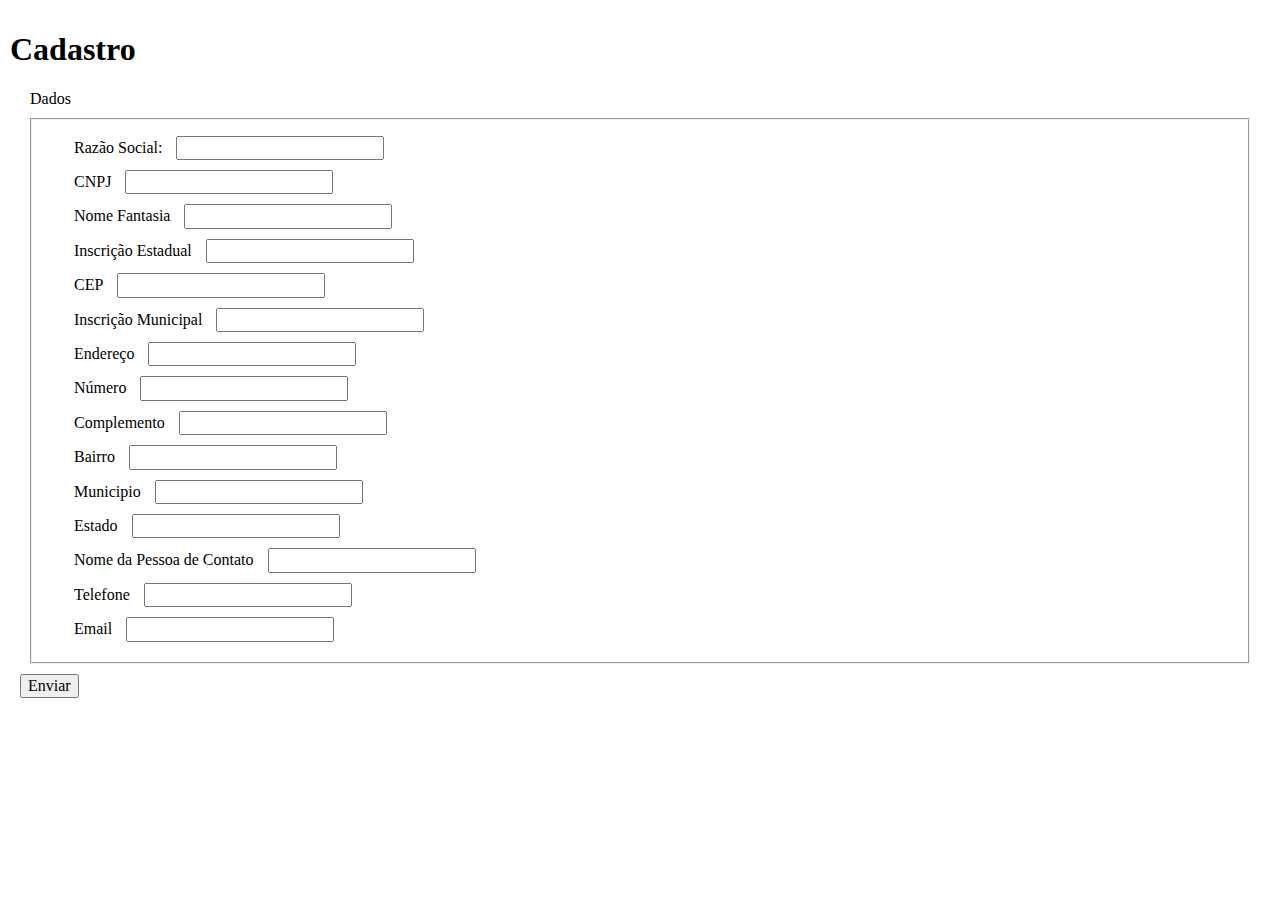
<file: links/auto-cep/index.html>
<!doctype html>
<html lang="pt-br">
    <head>
        <meta charset="utf-8">
        <meta name="viewport" content="width=device-width, initial-scale=1">
        <title>Cadastro Fornecedor/produto</title>
        <link rel="stylesheet" href="css/normalize.css">
        <link href="https://cdn.jsdelivr.net/npm/bootstrap@5.3.2/dist/css/bootstrap.min.css" rel="stylesheet" integrity="sha384-T3c6CoIi6uLrA9TneNEoa7RxnatzjcDSCmG1MXxSR1GAsXEV/Dwwykc2MPK8M2HN" crossorigin="anonymous">
        <script src="https://cdn.jsdelivr.net/npm/bootstrap@5.3.2/dist/js/bootstrap.min.js" integrity="sha384-BBtl+eGJRgqQAUMxJ7pMwbEyER4l1g+O15P+16Ep7Q9Q+zqX6gSbd85u4mG4QzX+" crossorigin="anonymous"></script>
        <script src="https://code.jquery.com/jquery-3.0.0.min.js"></script>
        <script src="js/script.js"></script>
        <link rel="stylesheet" href="css/style.css">
    </head>
    <body>
        <h1 class="text-uppercase text-center">Cadastro</h1>
        <div class="position-relative w-75 m-auto" > <!--legend dados do fornecedor-->
            <legend class="position-absolute top-100 rounded m-0 px-2 bg-primary text-white">Dados</legend>
        </div>
        <form class="w-75 m-auto">  
            <fieldset class="fw-bold pt-5 rounded border border-black" id="um"> <!--Fieldset dados fornecedor-->
                <div class="row">
                    <div class="col">
                        <label  for="razao-social">Razão Social:</label>
                        <input  class="form-control border-black" type="text" name="razao-social" id="razao-social" required>
                    </div>
                    <div class="col">
                        <label for="cnpj">CNPJ</label>
                        <input class="form-control border-black" type="text" name="cnpj" id="cnpj" required>
                    </div>
                </div>
                <div class="row">
                    <div class="col">
                        <label for="nome-fantasia">Nome Fantasia</label>
                        <input class="form-control border-black" type="text" name="nome-fantasia" id="nome-fantasia" required>
                    </div>
                    <div class="col">
                        <label for="inscricao-estadual">Inscrição Estadual</label>
                        <input class="form-control border-black" type="text" id="inscricao-estadual">
                    </div>
                </div>
                <div class="row">
                    <div class="col">
                        <label for="cep">CEP</label>
                        <input class="w-75 form-control border-black" type="text" name="cep" id="cep" maxlength="9" required>
                    </div>
                    <div class="col">
                        <label for="inscricao-municipal">Inscrição Municipal</label>
                        <input class="form-control border-black" type="text" id="inscricao-municipal">
                    </div>
                </div>
                <div class="row">
                    <div class="col">
                        <label for="endereco">Endereço</label>
                        <input class="form-control border-black" type="text" id="endereco" required>
                    </div>
                    <div class="col">
                        <label for="numero">Número</label>
                        <input class="form-control border-black" maxlength="5" type="text" name="numero" id="numero" required>
                    </div>
                </div>
                <div class="row">
                    <div class="col">
                        <label for="complemento">Complemento</label>
                        <input class="form-control border-black" type="text" id="complemento">
                    </div>
                </div>
                <div class="row">
                    <div class="col">
                        <label for="bairro">Bairro</label>
                        <input class="form-control border-black" type="text" id="bairro" required>
                    </div>
                    <div class="col">
                        <label for="municipio">Municipio</label>
                        <input class="form-control border-black" type="text" id="municipio" required>
                    </div>
                    <div class="col">
                        <label for="estado">Estado</label>
                        <input class="form-control border-black" type="text" id="estado" required>
                    </div>
                </div>
                <div class="row">
                    <div class="col">
                    <label for="nome-pessoa-contato">Nome da Pessoa de Contato</label>
                    <input class="form-control border-black" type="text" id="nome-pessoa-contato" required>
                    </div>
                    <div class="col">
                    <label for="contato">Telefone</label>
                    <input class="form-control border-black" type="text" name="contato"  maxlength="11" id="contato" required>
                    </div>
                    <div class="col">
                    <label for="email">Email</label>
                    <input class="form-control border-black" type="email" id="email" name="email" required>
                    </div>
                </div>
            </fieldset>
            <input class="btn btn-primary mt-2 float-end" type="submit" name="enviar" id="" value="Enviar"><!--Fim Dados Fornecedor--> 
        </form>
    </body>
</html>
</file>
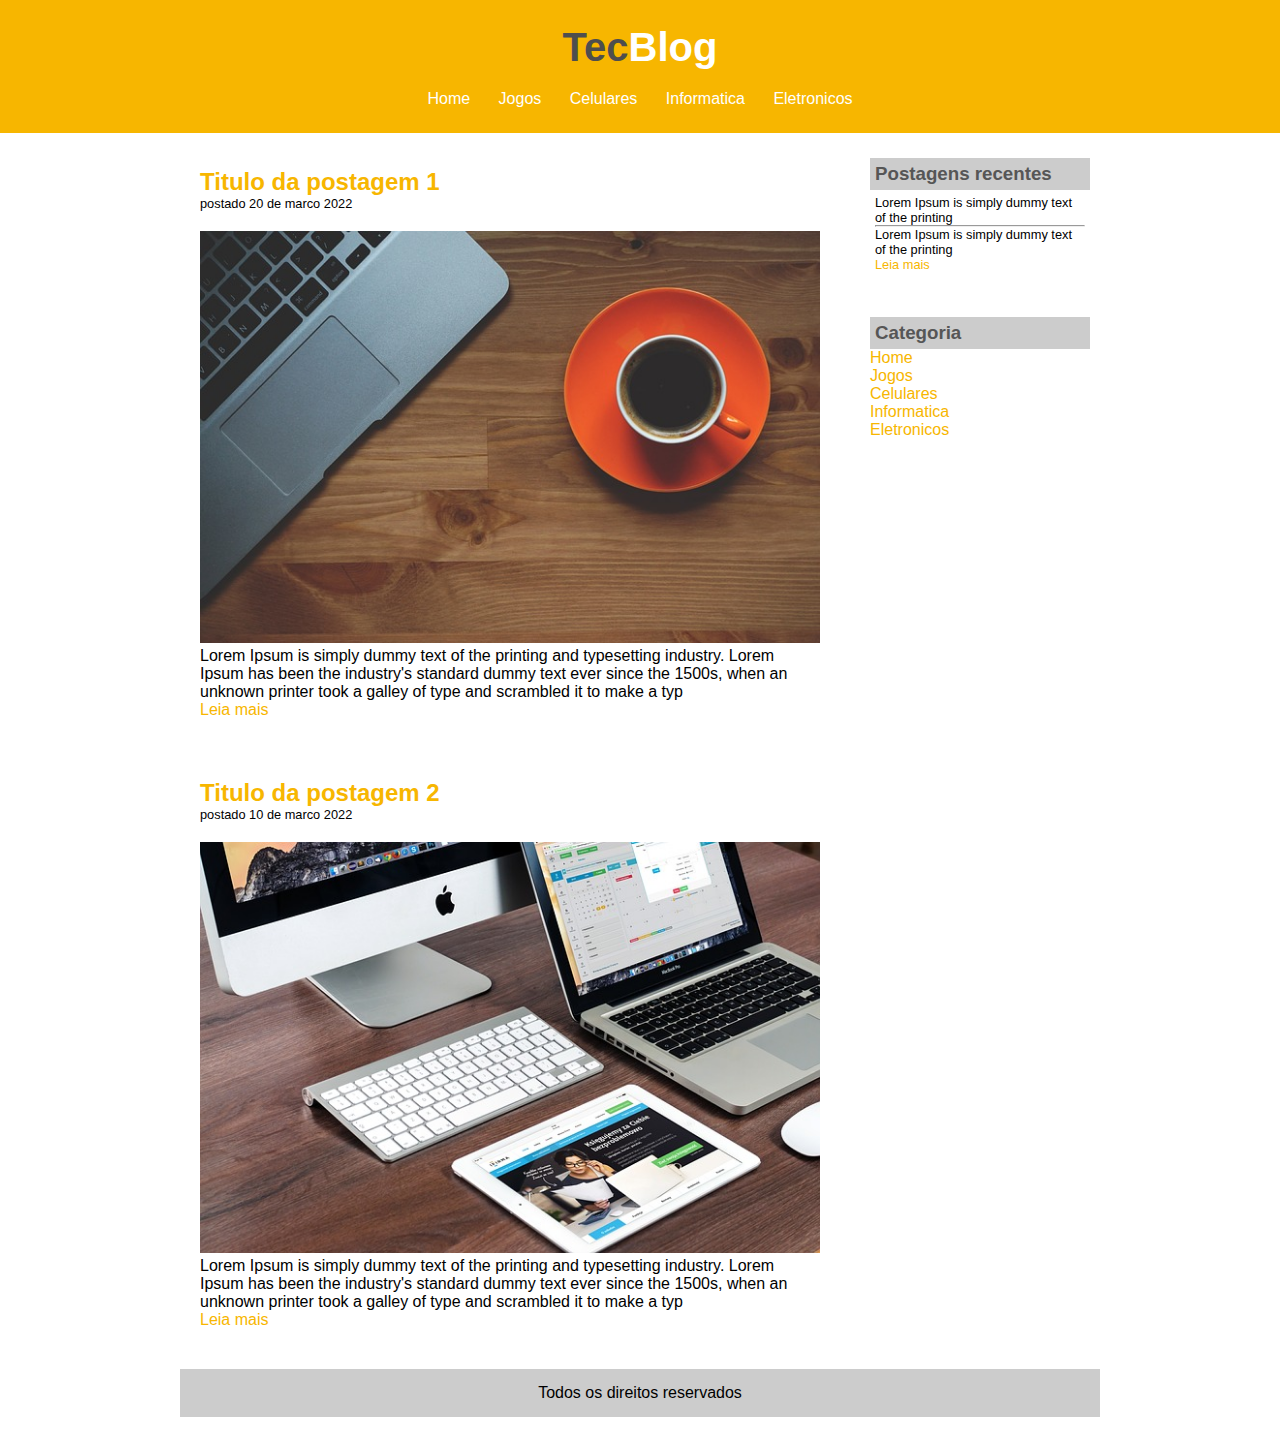
<file: links/Desafio 4 - Tecblog/index.html>
<!DOCTYPE html>
<html lang="en">
    <head>
        <meta charset="UTF-8">
        <meta name="viewport" content="width=device-width, initial-scale=1.0">
        <title>TecBlog</title>
        <link rel="stylesheet" href="css/estilo.css" type="text/css">
    </head>
    <body>
        <div id="area-cabecalho">
            <div class="area-logo">
                <h1>Tec<span class="branco">Blog</span></h1>
            </div>
            <div class="area-menu">
                <a href="index.html">Home</a>
                <a href="jogos.html">Jogos</a>
                <a href="celulares.html">Celulares</a>
                <a href="informatica.html">Informatica</a>
                <a href="eletronicos.html">Eletronicos</a>
            </div>
        </div>
        <div id="area-principal">
            <div class="area-postagens">
                <div class="postagem">
                    <h2>Titulo da postagem 1</h2>
                    <span class="data-postagem">postado 20 de marco 2022</span>
                    <img  src="img/imagem1.jpg" alt="" width="620">
                    <p>
                        Lorem Ipsum is simply dummy text of 
                        the printing and typesetting industry. 
                        Lorem Ipsum has been the industry's 
                        standard dummy text ever since the 1500s, 
                        when an unknown printer took a galley of 
                        type and scrambled it to make a typ
                    </p>
                    <a href="">Leia mais</a>
                </div>
                <div class="postagem">
                    <h2>Titulo da postagem 2</h2>
                    <span class="data-postagem">postado 10 de marco 2022</span>
                    <img  src="img/imagem2.jpg" alt="" width="620">
                    <p>
                        Lorem Ipsum is simply dummy text of 
                        the printing and typesetting industry. 
                        Lorem Ipsum has been the industry's 
                        standard dummy text ever since the 1500s, 
                        when an unknown printer took a galley of 
                        type and scrambled it to make a typ
                    </p>
                    <a href="">Leia mais</a>
                </div>
            </div>
            <div class="area-lateral">
                <div class="conteudo-lateral">
                    <h3>Postagens recentes</h3>
                    <div class="texto-lateral">
                        <p>
                            Lorem Ipsum is simply dummy text of the printing
                        </p>
                    <hr>
                    <p>
                        Lorem Ipsum is simply dummy text of the printing
                    </p>
                    <a href="">Leia mais</a>  
                    </div>   
                </div>
                <div class="conteudo-lateral">
                    <h3>Categoria</h3>
                    <div class="postagem-lateral">
                        <a href="index.html">Home</a><br>
                        <a href="jogos.html">Jogos</a><br>
                        <a href="celulares.html">Celulares</a><br>
                        <a href="informatica.html">Informatica</a><br>
                        <a href="eletronicos.html">Eletronicos</a><br>
                    </div>
                </div>
            </div>
            <div class="rodape">
                Todos os direitos reservados
            </div>
        </div>
    </body>
</html>
</file>
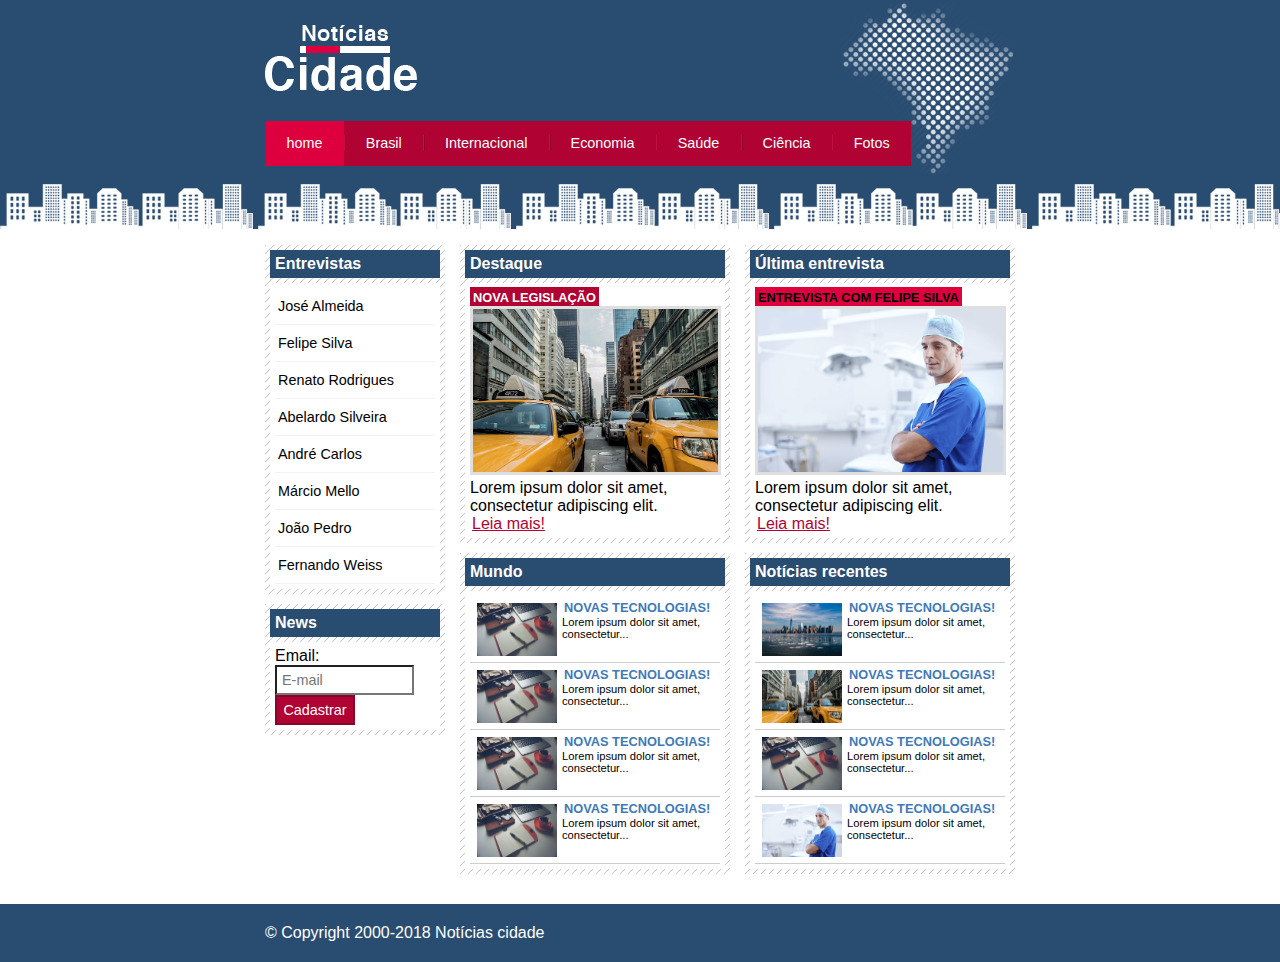
<file: links/Desafio 5 - Noticias cidade/index.html>
<!DOCTYPE html>
<html>
	<head>
		<title>Notícias cidade - Seu site de notícias</title>
		<meta charset="utf-8">

		<!-- Estilo customizado -->
		<link rel="stylesheet" type="text/css" href="css/estilo.css">

	</head>

	<body class="home">

		<!-- Início container -->
		<div id="container">

			<!-- Início topo -->
			<div id="topo">
				<h1 class="logo">Notícias cidade</h1>
				<ul id="navegacao">
					<li class="primeiro">
						<a id="home" href="index.html">home</a>
					</li>
					<li>
						<a id="brasil" href="brasil.html">Brasil</a>
					</li>
					<li>
						<a id="internacional" href="internacional.html">Internacional</a>
					</li>
					<li>
						<a id="economia" href="economia.html">Economia</a>
					</li>
					<li>
						<a id="saude" href="saude.html">Saúde</a>
					</li>
					<li>
						<a id="ciencia" href="ciencia.html">Ciência</a>
					</li>
					<li>
						<a id="fotos" href="fotos.html">Fotos</a>
					</li>
				</ul>
			</div><!-- fim /topo -->

			<!-- Início conteudo -->
			<div id="conteudo">

				<div id="primario">
					
					<div class="caixa destaque">
						<h2>Destaque</h2>
						<div class="caixa-conteudo">

							<h3>Nova legislação</h3>
							<img class="imagem-principal" src="imagens/taxi.jpg" width="100%">
							<p>
								Lorem ipsum dolor sit amet, consectetur adipiscing elit.
							</p>
							<a href="nova-legislacao.html">Leia mais!</a>

						</div>
					</div>

					<div class="caixa">
						<h2>Mundo</h2>
						<div class="caixa-conteudo">

							<ul id="lista-noticias">
								<li>
									<a href="">
										<img src="imagens/tecnologia.jpg" width="80">
										<h3>Novas tecnologias!</h3>
										<p>Lorem ipsum dolor sit amet, consectetur...</p>
									</a>
								</li>
								<li>
									<a href="">
										<img src="imagens/tecnologia.jpg" width="80">
										<h3>Novas tecnologias!</h3>
										<p>Lorem ipsum dolor sit amet, consectetur...</p>
									</a>
								</li>
								<li>
									<a href="">
										<img src="imagens/tecnologia.jpg" width="80">
										<h3>Novas tecnologias!</h3>
										<p>Lorem ipsum dolor sit amet, consectetur...</p>
									</a>
								</li>
								<li>
									<a href="">
										<img src="imagens/tecnologia.jpg" width="80">
										<h3>Novas tecnologias!</h3>
										<p>Lorem ipsum dolor sit amet, consectetur...</p>
									</a>
								</li>
							</ul>

						</div>
					</div>

				</div>

				<div id="secundario">
					
					<div class="caixa entrevista">
						<h2>Última entrevista</h2>
						<div class="caixa-conteudo">
							
							<h3>Entrevista com felipe silva</h3>
							<img class="imagem-principal" src="imagens/doutor.jpg" width="100%">
							<p>
								Lorem ipsum dolor sit amet, consectetur adipiscing elit.
							</p>
							<a href="">Leia mais!</a>

						</div>
					</div>

					<div class="caixa">
						<h2>Notícias recentes</h2>
						<div class="caixa-conteudo">

							<ul id="lista-noticias">
								<li>
									<a href="">
										<img src="imagens/cidade.jpg" width="80">
										<h3>Novas tecnologias!</h3>
										<p>Lorem ipsum dolor sit amet, consectetur...</p>
									</a>
								</li>
								<li>
									<a href="">
										<img src="imagens/taxi.jpg" width="80">
										<h3>Novas tecnologias!</h3>
										<p>Lorem ipsum dolor sit amet, consectetur...</p>
									</a>
								</li>
								<li>
									<a href="">
										<img src="imagens/tecnologia.jpg" width="80">
										<h3>Novas tecnologias!</h3>
										<p>Lorem ipsum dolor sit amet, consectetur...</p>
									</a>
								</li>
								<li>
									<a href="">
										<img src="imagens/doutor.jpg" width="80">
										<h3>Novas tecnologias!</h3>
										<p>Lorem ipsum dolor sit amet, consectetur...</p>
									</a>
								</li>
							</ul>

						</div>
					</div>

				</div>
				
				<!-- Início lateral -->
				<div id="lateral">
					
					<div class="caixa">
						<h2>Entrevistas</h2>
						<div class="caixa-conteudo">
							<ul>
								<li><a href="">José Almeida</a></li>
								<li><a href="">Felipe Silva</a></li>
								<li><a href="">Renato Rodrigues</a></li>
								<li><a href="">Abelardo Silveira</a></li>
								<li><a href="">André Carlos</a></li>
								<li><a href="">Márcio Mello</a></li>
								<li><a href="">João Pedro</a></li>
								<li><a href="">Fernando Weiss</a></li>
							</ul>
						</div>
					</div>

					<div class="caixa">
						<h2>News</h2>
						<div class="caixa-conteudo">
							
							<form>
								<div>
									<label for="email">Email:</label>
									<input type="text" name="email" id="email" placeholder="E-mail">
								</div>
								<div>
									<input class="submit" type="submit" value="Cadastrar" >
								</div>
							</form>

						</div>
					</div>

				</div><!-- fim /lateral -->
				
			</div><!-- fim /conteudo -->

		</div><!-- fim /container -->

		<div id="container-rodape" style="clear: both;">
			<div id="rodape">
				&copy; Copyright 2000-2018 Notícias cidade
			</div>
		</div>

	</body>

</html>
</file>
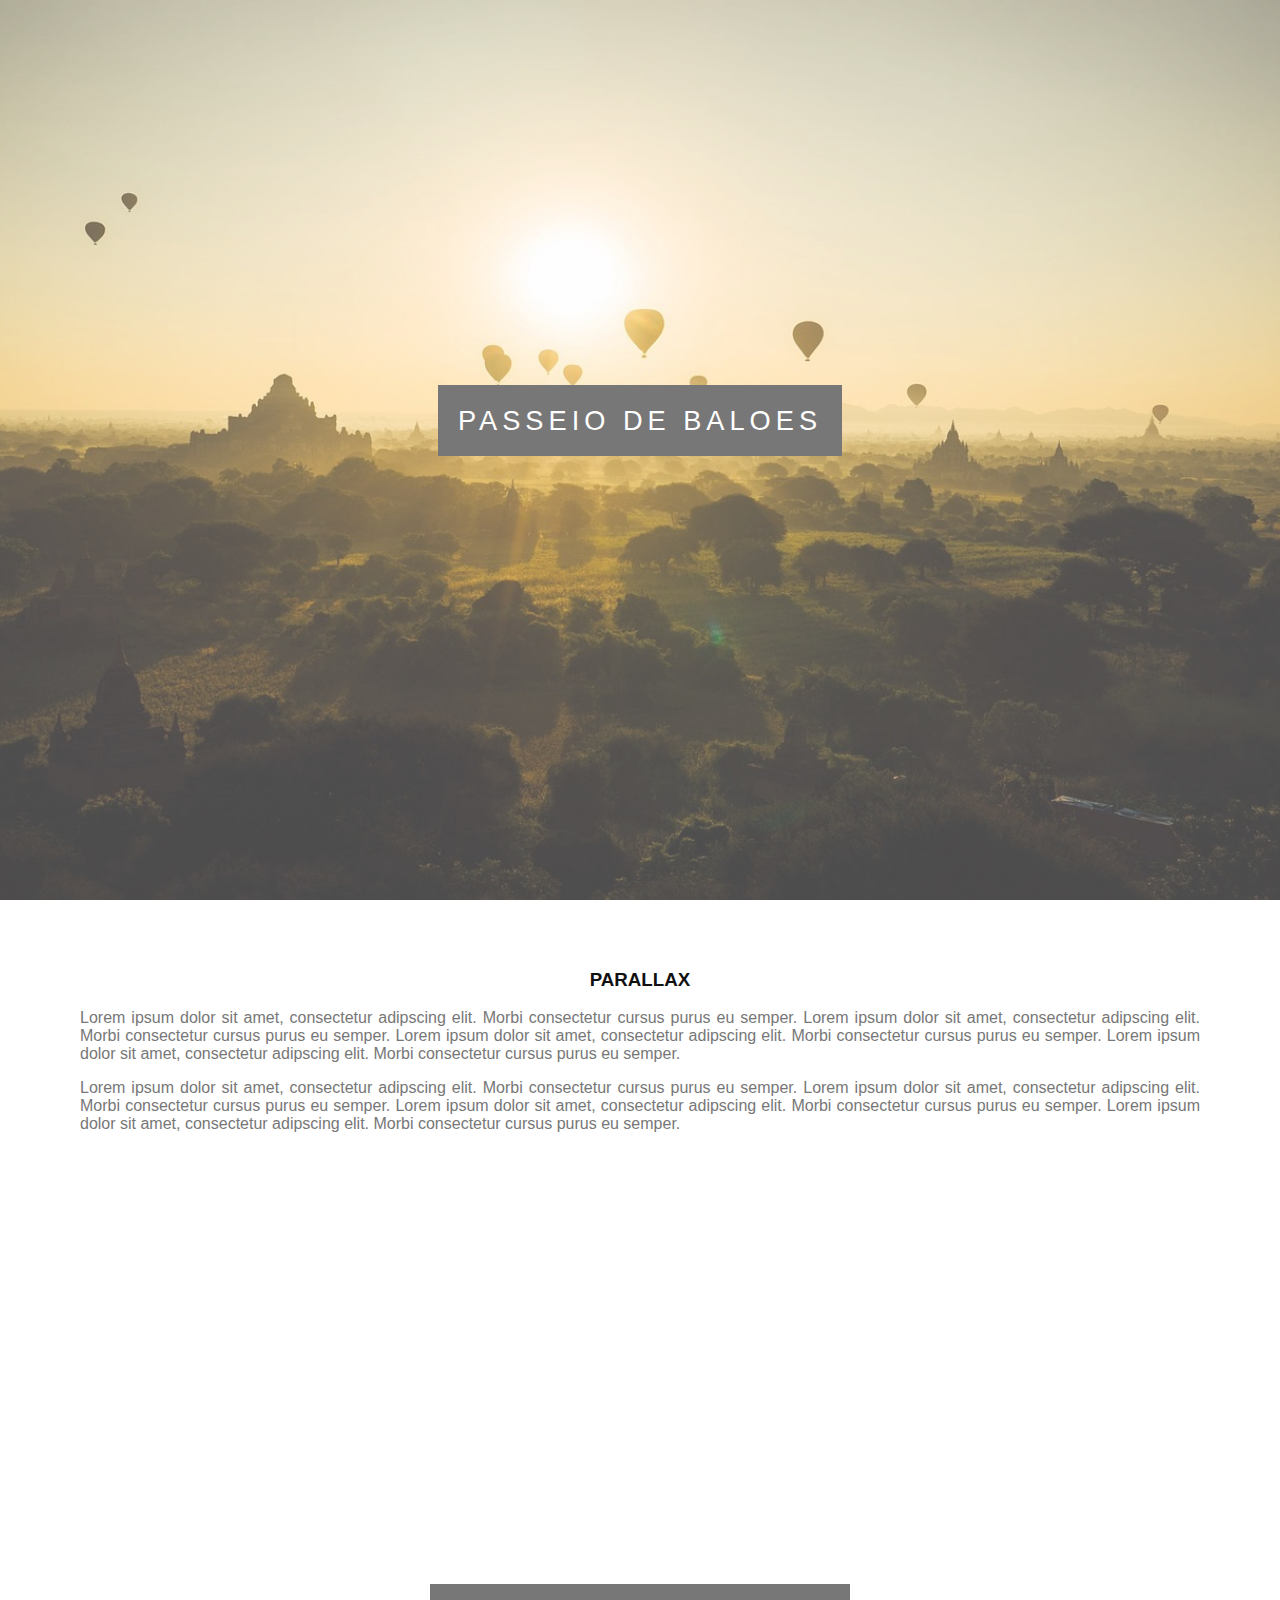
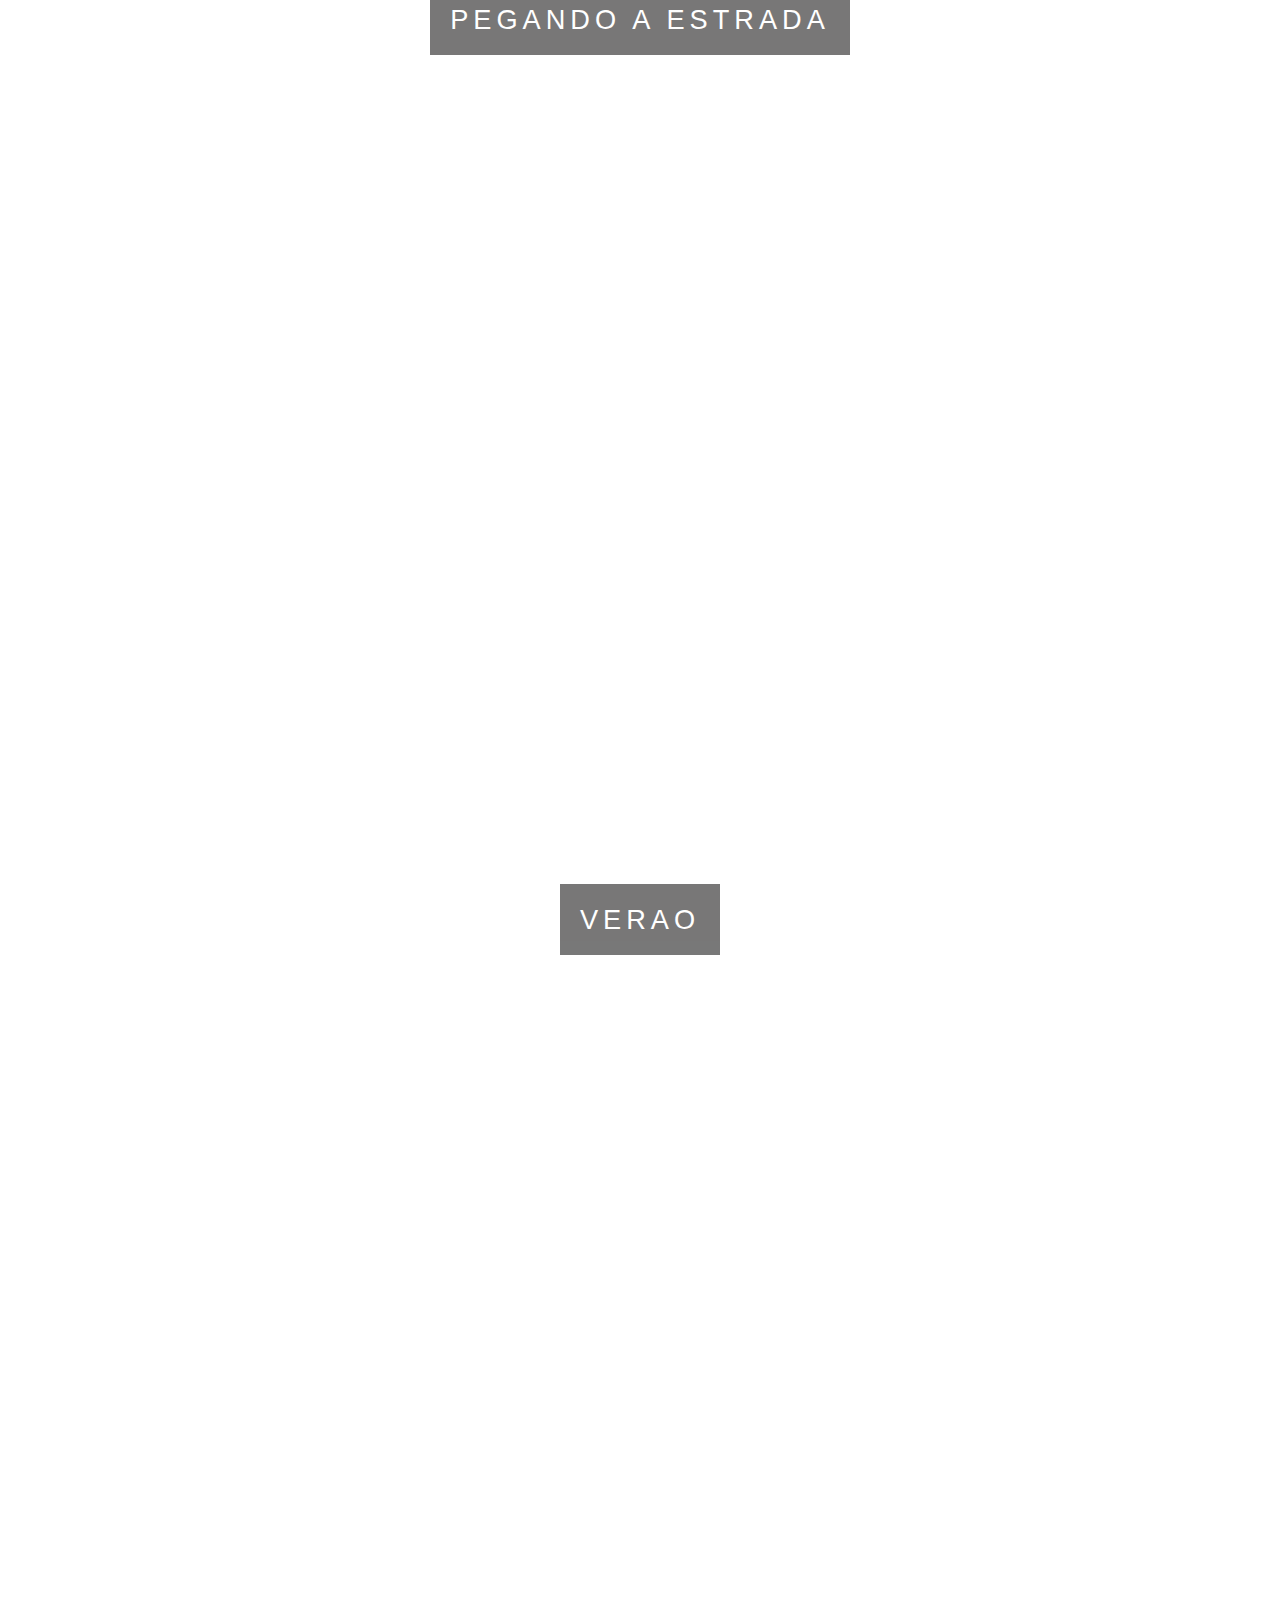
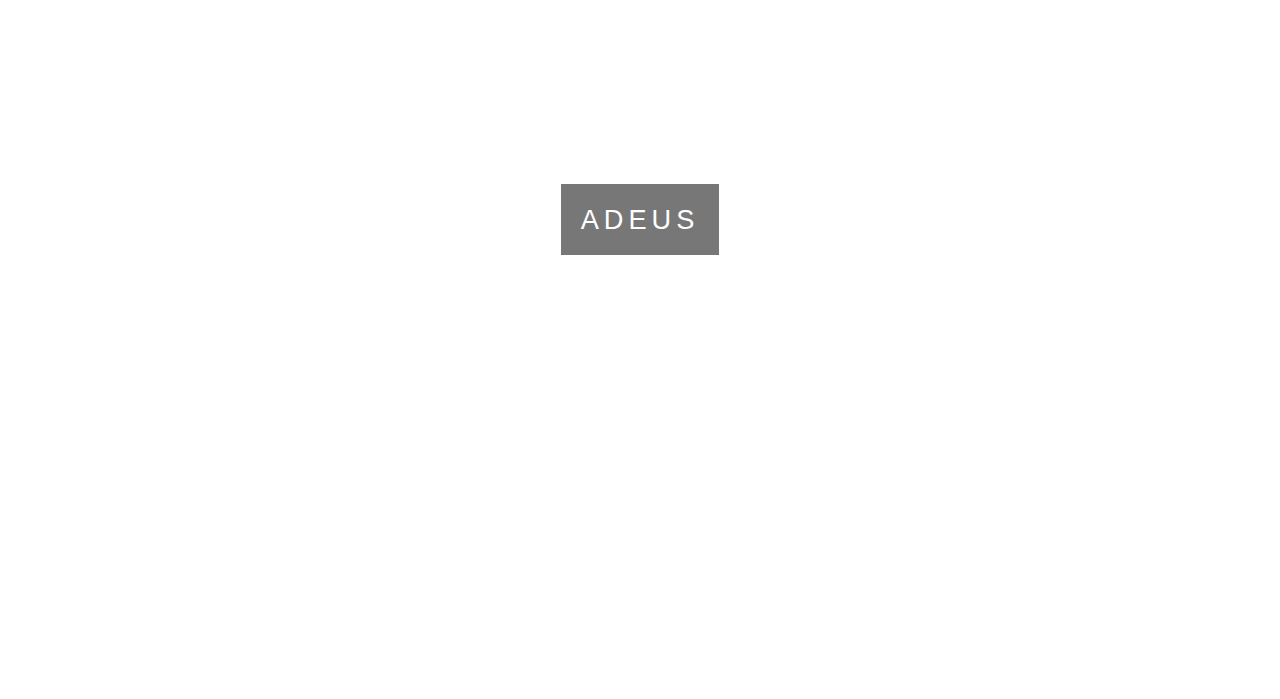
<file: links/Desafio 7 - Parallax/index.html>
<!DOCTYPE html>
<html lang="en">
    <head>
        <meta charset="UTF-8">
        <meta name="viewport" content="width=device-width, initial-scale=1.0">
        <title>Parallax</title>
        <link rel="stylesheet" href="css/style.css" type="text/css">
    </head>
    <body>
        <div class="caixa1">
            <div class="caixa-baloes">
                <span class="titulo"> Passeio de baloes</span>
            </div>
        </div>
        <div class="conteudo">
            <h3>Parallax</h3>
            <p>
                Lorem ipsum dolor sit amet, consectetur adipscing
                elit. Morbi consectetur cursus purus eu semper.
                Lorem ipsum dolor sit amet, consectetur adipscing
                elit. Morbi consectetur cursus purus eu semper.
                Lorem ipsum dolor sit amet, consectetur adipscing
                elit. Morbi consectetur cursus purus eu semper.
                Lorem ipsum dolor sit amet, consectetur adipscing
                elit. Morbi consectetur cursus purus eu semper.
            </p>
            <p>
                Lorem ipsum dolor sit amet, consectetur adipscing
                elit. Morbi consectetur cursus purus eu semper.
                Lorem ipsum dolor sit amet, consectetur adipscing
                elit. Morbi consectetur cursus purus eu semper.
                Lorem ipsum dolor sit amet, consectetur adipscing
                elit. Morbi consectetur cursus purus eu semper.
                Lorem ipsum dolor sit amet, consectetur adipscing
                elit. Morbi consectetur cursus purus eu semper.
            </p>
            
        </div>
        <div class="caixa3">
            <div class="caixa-baloes">
                <span class="titulo"> pegando a estrada</span>
            </div>
        </div>
        <div class="caixa4">
            <div class="caixa-baloes">
                <span class="titulo"> Verao</span>
            </div>
        </div>
        <div class="caixa5">
            <div class="caixa-baloes">
                <span class="titulo"> Adeus</span>
            </div>
        </div>
    </body>
</html>
</file>
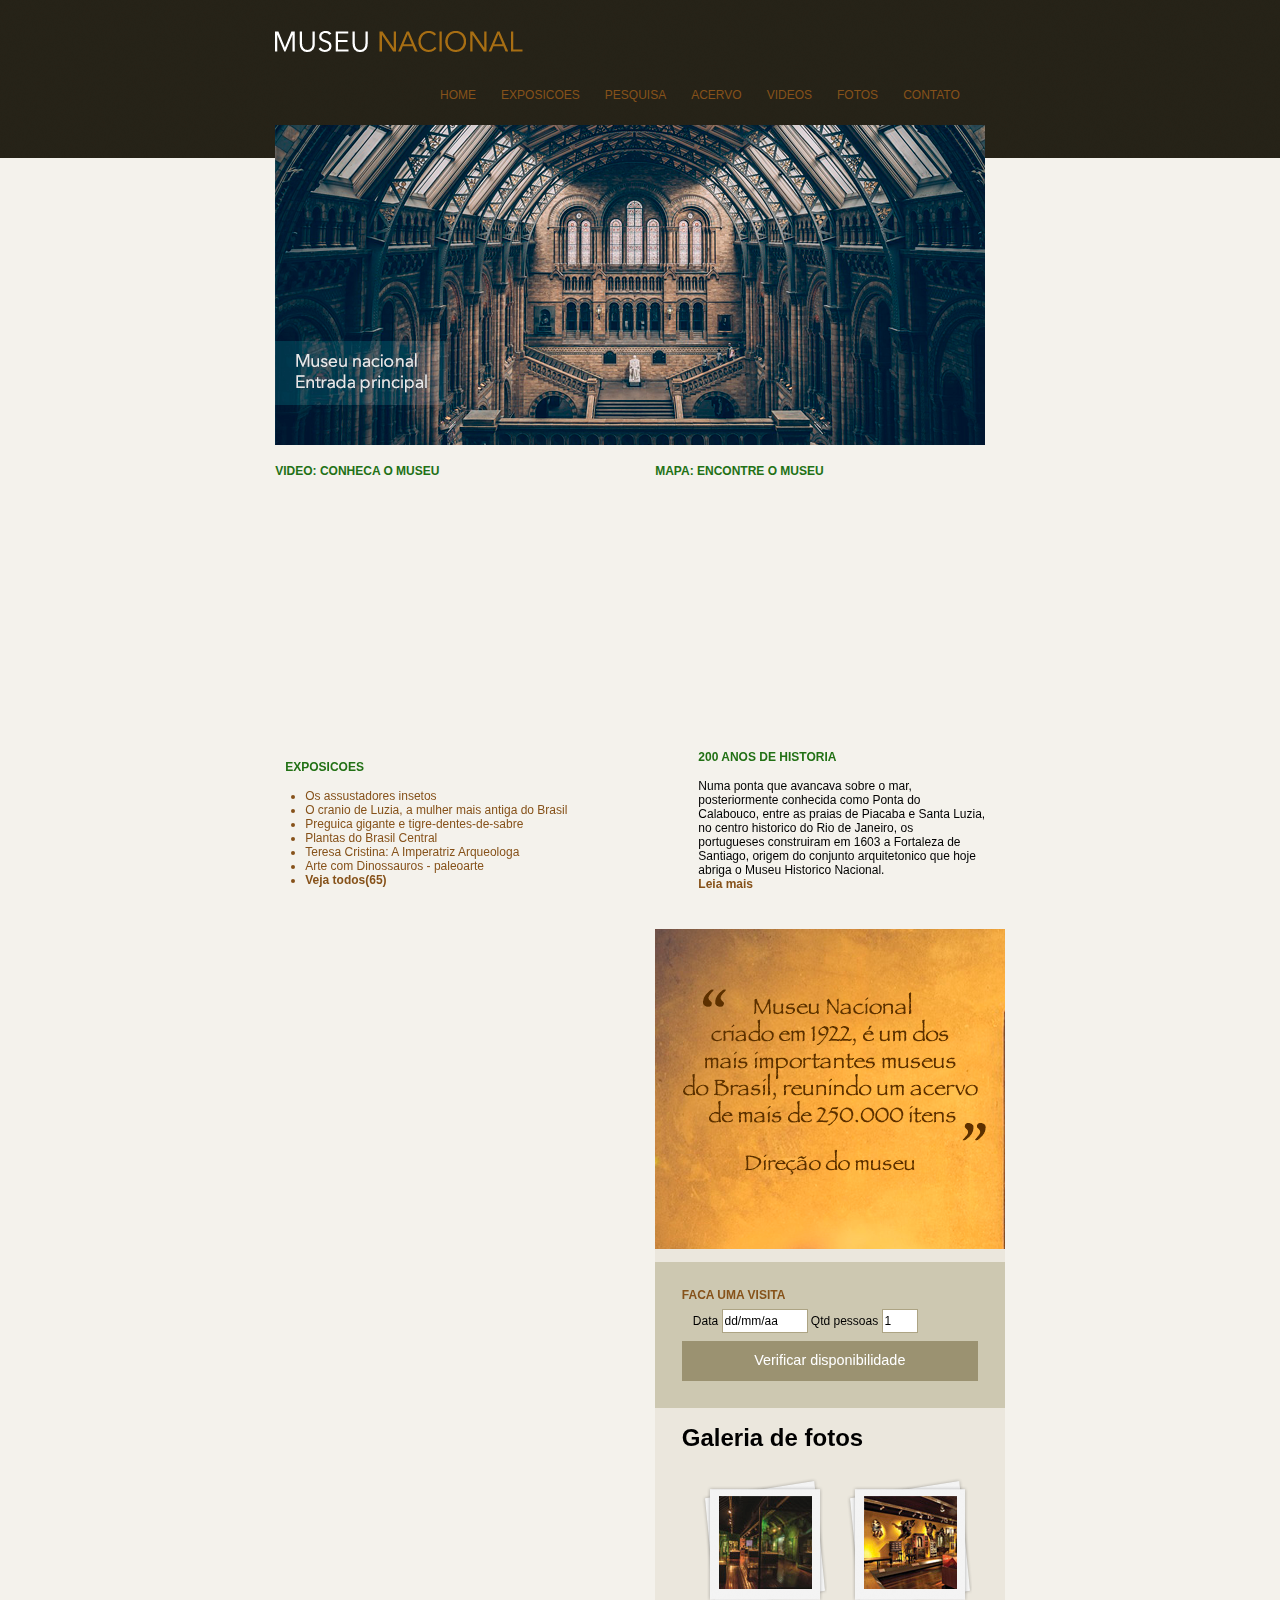
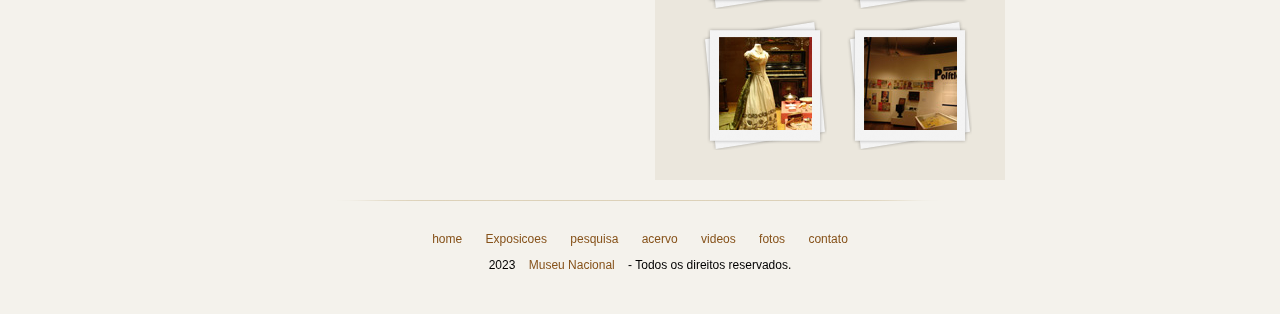
<file: links/Desafio 8 - Museu Nacional/index.html>
<!DOCTYPE html>
<html lang="en">
    <head>
        <meta charset="UTF-8">
        <meta name="viewport" content="width=device-width, initial-scale=1.0">
        <title>Museu Nacional </title>
        <link rel="stylesheet" href="css/style.css" type="text/css">
        <link rel="stylesheet" href="css/normalize.css" type="text/css">
        <!--[if lt IE 9]> 
            <script src="js/html5shiv.js"></script> 
        <![endif]-->
    </head>
    <body>
        <div id="container">
            <header>
                <div id="logo">
                    <h1>
                        <a href="">Museu Nacional</a>
                    </h1>
                </div>
                <nav>
                    <ul>
                        <li><a href="#">Home</a></li>
                        <li><a href="#">Exposicoes</a></li>
                        <li><a href="#">Pesquisa</a></li>
                        <li><a href="#">Acervo</a></li>
                        <li><a href="#">Videos</a></li>
                        <li><a href="#">Fotos</a></li>
                        <li><a href="#">Contato</a></li>
                    </ul>
                </nav>
            </header>
            <div id="principal">
                <div id="conteudo">
                    <section id="capa">
                        <img src="img/museu.png" alt="">
                    </section>
                    <section id="video">
                        <h4>Video: Conheca o museu</h4>
                        <iframe width="330" height="250" src="https://www.youtube.com/embed/RGUYb-hivrc?si=Cp3tRniBI3PVuVHj"
                        title="YouTube video player" frameborder="0" allow="accelerometer; autoplay; 
                        clipboard-write; encrypted-media; gyroscope; picture-in-picture; 
                        web-share" allowfullscreen></iframe>
                    </section>
                    <section id="mapa">
                        <h4>Mapa: Encontre o museu</h4>
                        <iframe src="https://www.google.com/maps/embed?pb=!1m14!1m8!1m3!1d14700.
                        825245036422!2d-43.2265289!3d-22.90576!3m2!1i1024!2i768!4f13.1!3m3!1m2!
                        1s0x997e58a085b7af%3A0x4d11e9a933d38ce3!2sMuseu%20Nacional%20-%20UFRJ!
                        5e0!3m2!1spt-BR!2sbr!4v1707847970907!5m2!1spt-BR!2sbr" 
                        width="330px" height="250" style="border:0;" allowfullscreen="" 
                        loading="lazy" referrerpolicy="no-referrer-when-downgrade"></iframe>
                    </section>
                    <section id="exposicoes">
                        <h4>Exposicoes</h4>
                        <ul>
                            <li>Os assustadores insetos</li>
                            <li>O cranio de Luzia, a mulher mais antiga do Brasil</li>
                            <li>Preguica gigante e tigre-dentes-de-sabre</li>
                            <li>Plantas do Brasil Central</li>
                            <li>Teresa Cristina: A Imperatriz Arqueologa</li>
                            <li>Arte com Dinossauros - paleoarte</li>
                            <li><a href="">Veja todos(65)</a></li>
                        </ul>
                    </section>
                    <section id="historia">
                        <h4>200 anos de historia</h4>
                        <p>
                            Numa ponta que avancava sobre o mar,<br>
                            posteriormente conhecida como Ponta do <br>
                            Calabouco, entre as praias de Piacaba e Santa Luzia,<br>
                            no centro historico do Rio de Janeiro, os <br>
                            portugueses construiram em 1603 a Fortaleza de <br> 
                            Santiago, origem do conjunto arquitetonico que hoje <br>
                            abriga o Museu Historico Nacional. <br>
                            <a href="">Leia mais</a>
                        </p>
                    </section>
                </div>
                <aside>
                    <section id="depoimento">
                        <img src="img/depoimento.png" alt="">
                    </section>
                    <section id="visita">
                        <h4>Faca uma visita</h4>
                        <form action="">
                            <fieldset>
                                <legend>Selecione uma data</legend>
                                <label for="data">Data</label>
                                <input class="campo" type="text" id="data" value="dd/mm/aa">

                                <label for="qtd">Qtd pessoas</label>
                                <input class="campo" style="width: 30px;" type="text" id="qtd" value="1">
                            </fieldset>
                            <input class="botao" type="submit" value="Verificar disponibilidade">
                        </form>
                    </section>
                    <section id="galeria">
                        <h1>Galeria de fotos</h1>
                        <a href="">
                            <img src="img/imagem1.jpg" height="93px" width="93px" alt="Salao">
                        </a>
                        <a href="">
                            <img src="img/imagem2.jpg" height="93px" width="93px" alt="Museu">
                        </a>
                        <a href="">
                            <img src="img/imagem3.jpg" height="93px" width="93px" alt="Vestido">
                        </a>
                        <a href="">
                            <img src="img/imagem4.jpg" height="93px" width="93px" alt="politica">
                        </a>
                    </section>
                </aside>
                <div style="clear: both;"></div>
            </div>
            <footer>
                <p>
                    <a href="">home</a>
                    <a href="">Exposicoes</a>
                    <a href="">pesquisa</a>
                    <a href="">acervo</a>
                    <a href="">videos</a>
                    <a href="">fotos</a>
                    <a href="">contato</a>
                </p>
                <p>
                   2023 <a href="">Museu Nacional</a> - Todos os direitos reservados. 
                </p>
            </footer>
        </div>
    </body>
</html>
</file>
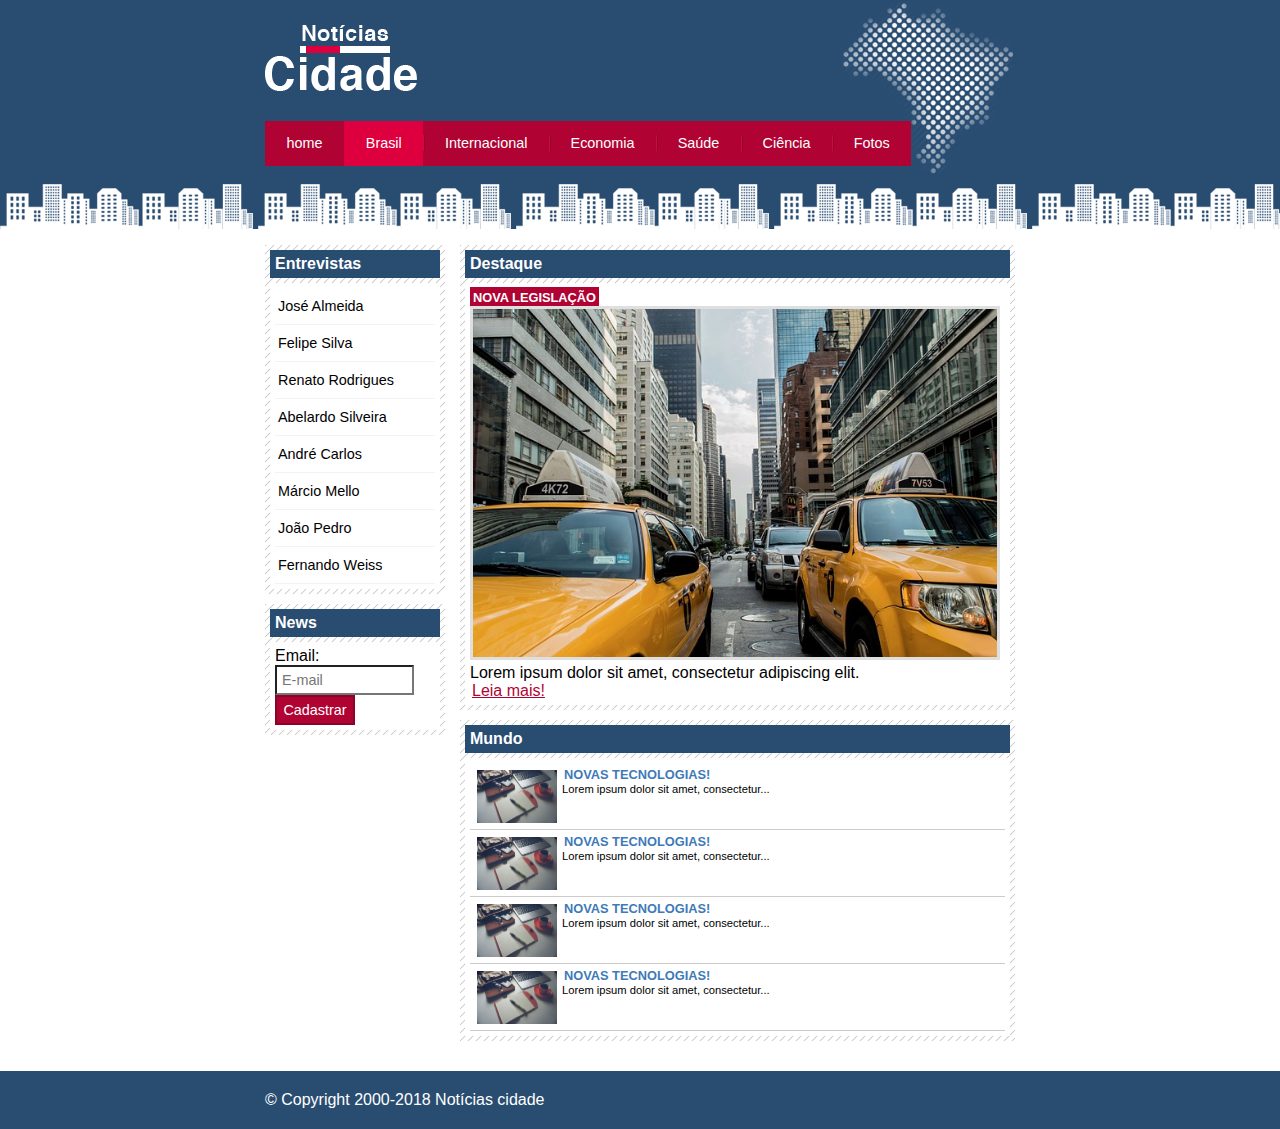
<file: links/Desafio 5 - Noticias cidade/brasil.html>
<!DOCTYPE html>
<html>
	<head>
		<title>Notícias cidade - Seu site de notícias</title>
		<meta charset="utf-8">

		<!-- Estilo customizado -->
		<link rel="stylesheet" type="text/css" href="css/estilo.css">

	</head>

	<body id="duas-colunas" class="brasil">

		<!-- Início container -->
		<div id="container">

			<!-- Início topo -->
			<div id="topo">
				<h1 class="logo">Notícias cidade</h1>
				<ul id="navegacao">
					<li class="primeiro">
						<a id="home" href="index.html">home</a>
					</li>
					<li>
						<a id="brasil" href="brasil.html">Brasil</a>
					</li>
					<li>
						<a id="internacional" href="internacional.html">Internacional</a>
					</li>
					<li>
						<a id="economia" href="economia.html">Economia</a>
					</li>
					<li>
						<a id="saude" href="saude.html">Saúde</a>
					</li>
					<li>
						<a id="ciencia" href="ciencia.html">Ciência</a>
					</li>
					<li>
						<a id="fotos" href="fotos.html">Fotos</a>
					</li>
				</ul>
			</div><!-- fim /topo -->

			<!-- Início conteudo -->
			<div id="conteudo">

				<div id="primario">
					
					<div class="caixa destaque">
						<h2>Destaque</h2>
						<div class="caixa-conteudo">

							<h3>Nova legislação</h3>
							<img class="imagem-principal" src="imagens/taxi.jpg" width="100%">
							<p>
								Lorem ipsum dolor sit amet, consectetur adipiscing elit.
							</p>
							<a href="">Leia mais!</a>

						</div>
					</div>

					<div class="caixa">
						<h2>Mundo</h2>
						<div class="caixa-conteudo">

							<ul id="lista-noticias">
								<li>
									<a href="">
										<img src="imagens/tecnologia.jpg" width="80">
										<h3>Novas tecnologias!</h3>
										<p>Lorem ipsum dolor sit amet, consectetur...</p>
									</a>
								</li>
								<li>
									<a href="">
										<img src="imagens/tecnologia.jpg" width="80">
										<h3>Novas tecnologias!</h3>
										<p>Lorem ipsum dolor sit amet, consectetur...</p>
									</a>
								</li>
								<li>
									<a href="">
										<img src="imagens/tecnologia.jpg" width="80">
										<h3>Novas tecnologias!</h3>
										<p>Lorem ipsum dolor sit amet, consectetur...</p>
									</a>
								</li>
								<li>
									<a href="">
										<img src="imagens/tecnologia.jpg" width="80">
										<h3>Novas tecnologias!</h3>
										<p>Lorem ipsum dolor sit amet, consectetur...</p>
									</a>
								</li>
							</ul>

						</div>
					</div>

				</div>
				
				<!-- Início lateral -->
				<div id="lateral">
					
					<div class="caixa">
						<h2>Entrevistas</h2>
						<div class="caixa-conteudo">
							<ul>
								<li><a href="">José Almeida</a></li>
								<li><a href="">Felipe Silva</a></li>
								<li><a href="">Renato Rodrigues</a></li>
								<li><a href="">Abelardo Silveira</a></li>
								<li><a href="">André Carlos</a></li>
								<li><a href="">Márcio Mello</a></li>
								<li><a href="">João Pedro</a></li>
								<li><a href="">Fernando Weiss</a></li>
							</ul>
						</div>
					</div>

					<div class="caixa">
						<h2>News</h2>
						<div class="caixa-conteudo">
							
							<form>
								<div>
									<label for="email">Email:</label>
									<input type="text" name="email" id="email" placeholder="E-mail">
								</div>
								<div>
									<input class="submit" type="submit" value="Cadastrar" >
								</div>
							</form>

						</div>
					</div>

				</div><!-- fim /lateral -->
				
			</div><!-- fim /conteudo -->

		</div><!-- fim /container -->

		<div id="container-rodape" style="clear: both;">
			<div id="rodape">
				&copy; Copyright 2000-2018 Notícias cidade
			</div>
		</div>

	</body>

</html>
</file>
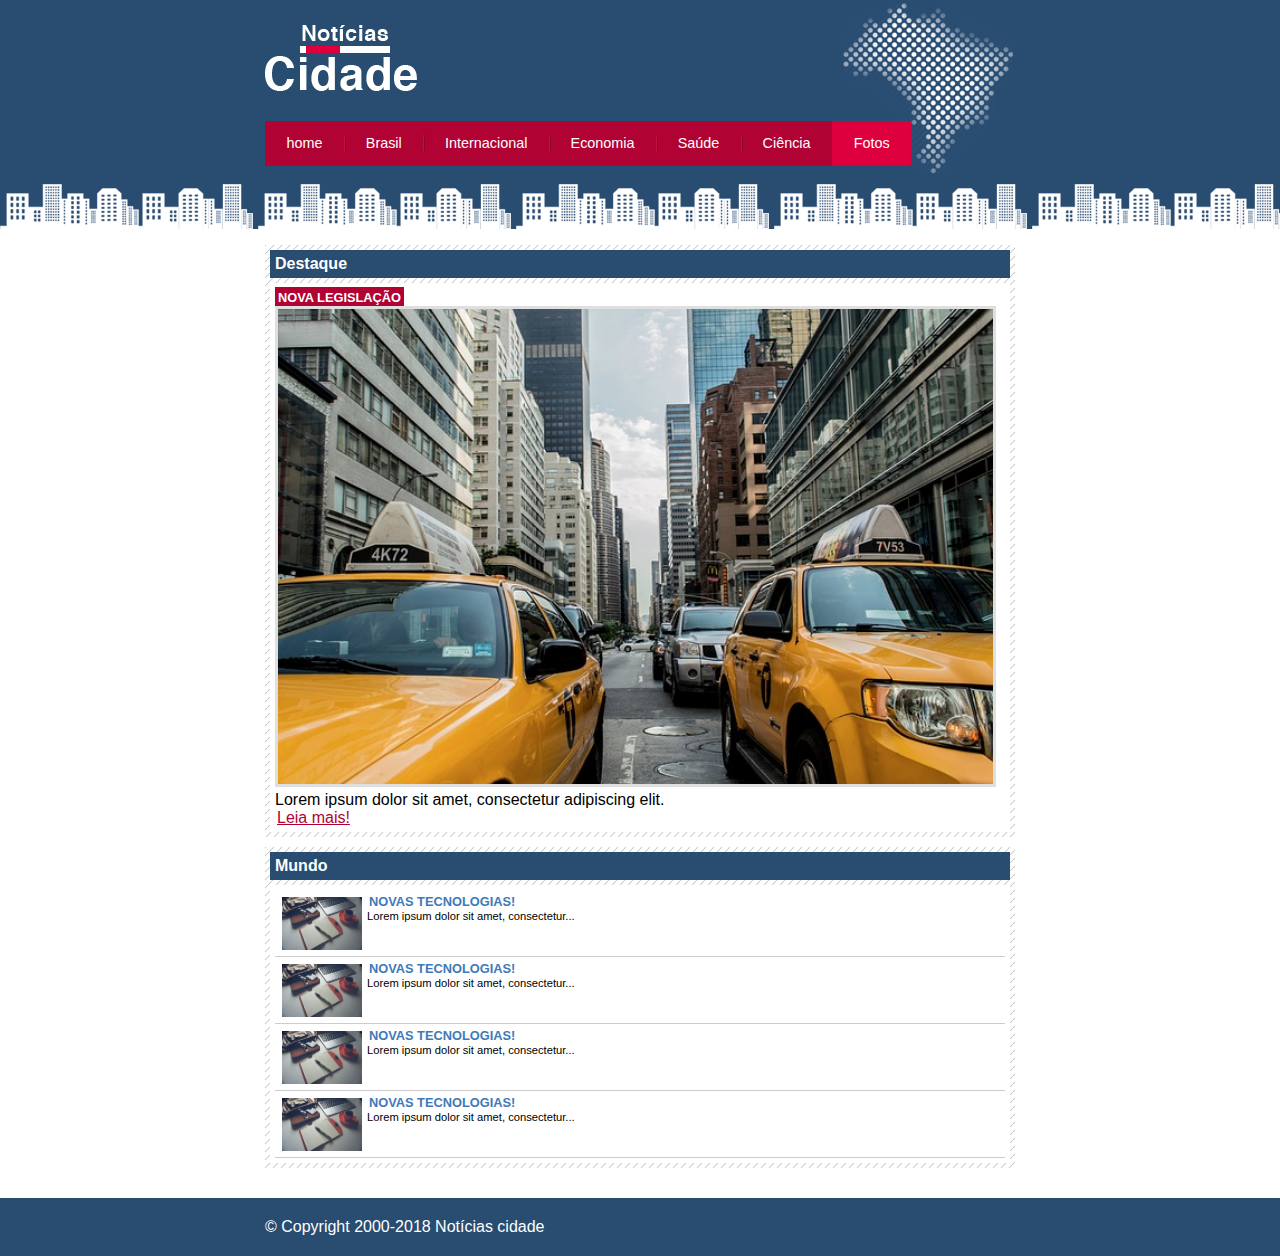
<file: links/Desafio 5 - Noticias cidade/fotos.html>
<!DOCTYPE html>
<html>
	<head>
		<title>Notícias cidade - Seu site de notícias</title>
		<meta charset="utf-8">

		<!-- Estilo customizado -->
		<link rel="stylesheet" type="text/css" href="css/estilo.css">

	</head>

	<body id="uma-coluna" class="fotos">

		<!-- Início container -->
		<div id="container">

			<!-- Início topo -->
			<div id="topo">
				<h1 class="logo">Notícias cidade</h1>
				<ul id="navegacao">
					<li class="primeiro">
						<a id="home" href="index.html">home</a>
					</li>
					<li>
						<a id="brasil" href="brasil.html">Brasil</a>
					</li>
					<li>
						<a id="internacional" href="internacional.html">Internacional</a>
					</li>
					<li>
						<a id="economia" href="economia.html">Economia</a>
					</li>
					<li>
						<a id="saude" href="saude.html">Saúde</a>
					</li>
					<li>
						<a id="ciencia" href="ciencia.html">Ciência</a>
					</li>
					<li>
						<a id="fotos" href="fotos.html">Fotos</a>
					</li>
				</ul>
			</div><!-- fim /topo -->

			<!-- Início conteudo -->
			<div id="conteudo">

				<div id="primario">
					
					<div class="caixa destaque">
						<h2>Destaque</h2>
						<div class="caixa-conteudo">

							<h3>Nova legislação</h3>
							<img class="imagem-principal" src="imagens/taxi.jpg" width="100%">
							<p>
								Lorem ipsum dolor sit amet, consectetur adipiscing elit.
							</p>
							<a href="">Leia mais!</a>

						</div>
					</div>

					<div class="caixa">
						<h2>Mundo</h2>
						<div class="caixa-conteudo">

							<ul id="lista-noticias">
								<li>
									<a href="">
										<img src="imagens/tecnologia.jpg" width="80">
										<h3>Novas tecnologias!</h3>
										<p>Lorem ipsum dolor sit amet, consectetur...</p>
									</a>
								</li>
								<li>
									<a href="">
										<img src="imagens/tecnologia.jpg" width="80">
										<h3>Novas tecnologias!</h3>
										<p>Lorem ipsum dolor sit amet, consectetur...</p>
									</a>
								</li>
								<li>
									<a href="">
										<img src="imagens/tecnologia.jpg" width="80">
										<h3>Novas tecnologias!</h3>
										<p>Lorem ipsum dolor sit amet, consectetur...</p>
									</a>
								</li>
								<li>
									<a href="">
										<img src="imagens/tecnologia.jpg" width="80">
										<h3>Novas tecnologias!</h3>
										<p>Lorem ipsum dolor sit amet, consectetur...</p>
									</a>
								</li>
							</ul>

						</div>
					</div>

				</div>
				
			</div><!-- fim /conteudo -->

		</div><!-- fim /container -->

		<div id="container-rodape" style="clear: both;">
			<div id="rodape">
				&copy; Copyright 2000-2018 Notícias cidade
			</div>
		</div>

	</body>

</html>
</file>
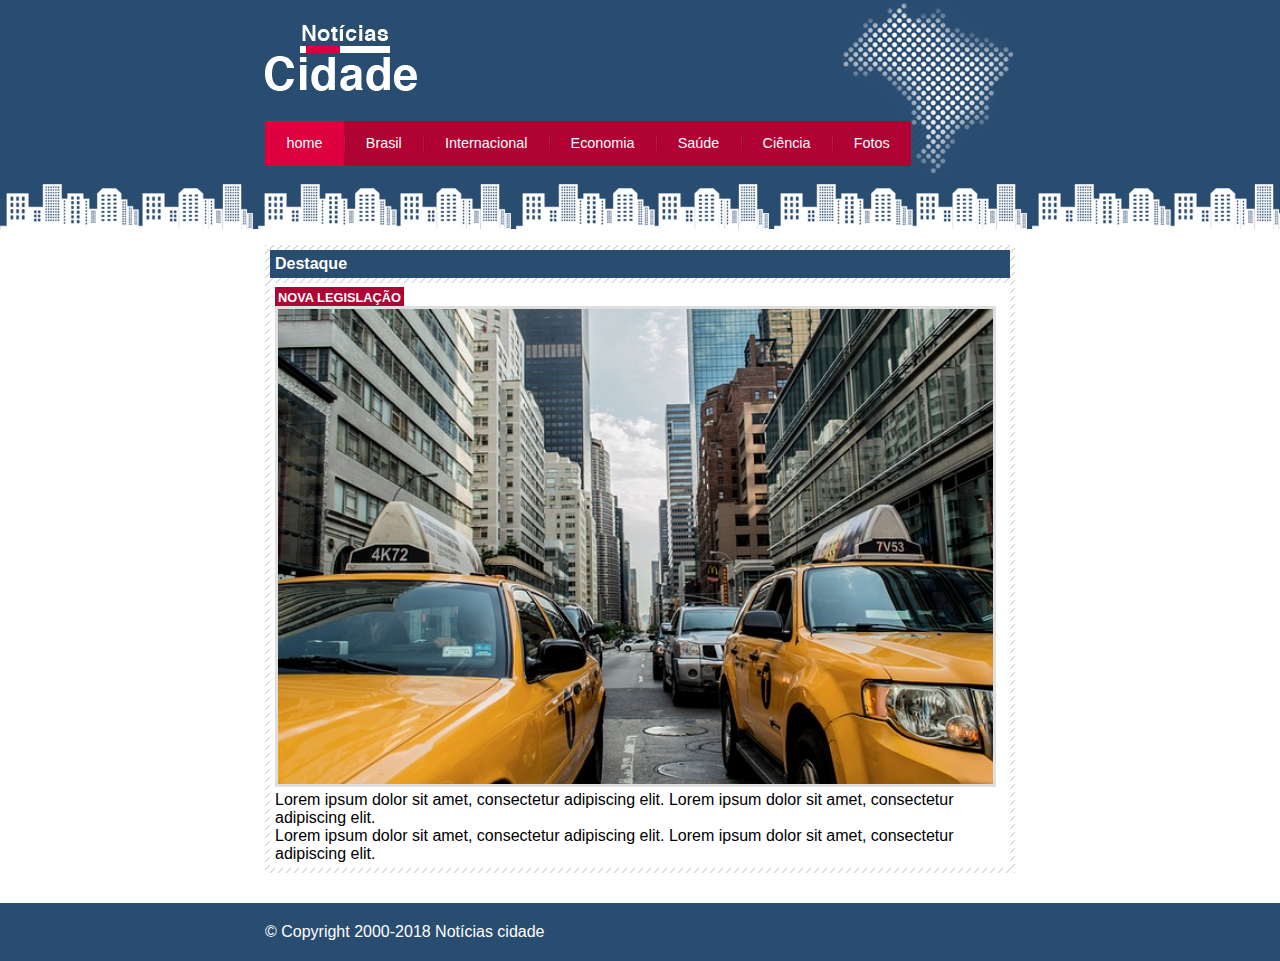
<file: links/Desafio 5 - Noticias cidade/nova-legislacao.html>
<!DOCTYPE html>
<html>
	<head>
		<title>Notícias cidade - Seu site de notícias</title>
		<meta charset="utf-8">

		<!-- Estilo customizado -->
		<link rel="stylesheet" type="text/css" href="css/estilo.css">

	</head>

	<body id="uma-coluna" class="home">

		<!-- Início container -->
		<div id="container">

			<!-- Início topo -->
			<div id="topo">
				<h1 class="logo">Notícias cidade</h1>
				<ul id="navegacao">
					<li class="primeiro">
						<a id="home" href="index.html">home</a>
					</li>
					<li>
						<a id="brasil" href="brasil.html">Brasil</a>
					</li>
					<li>
						<a id="internacional" href="internacional.html">Internacional</a>
					</li>
					<li>
						<a id="economia" href="economia.html">Economia</a>
					</li>
					<li>
						<a id="saude" href="saude.html">Saúde</a>
					</li>
					<li>
						<a id="ciencia" href="ciencia.html">Ciência</a>
					</li>
					<li>
						<a id="fotos" href="fotos.html">Fotos</a>
					</li>
				</ul>
			</div><!-- fim /topo -->

			<!-- Início conteudo -->
			<div id="conteudo">

				<div id="primario">
					
					<div class="caixa destaque">
						<h2>Destaque</h2>
						<div class="caixa-conteudo">

							<h3>Nova legislação</h3>
							<img class="imagem-principal" src="imagens/taxi.jpg" width="100%">
							<p>
								Lorem ipsum dolor sit amet, consectetur adipiscing elit.
								Lorem ipsum dolor sit amet, consectetur adipiscing elit.
							</p>

							<p>
								Lorem ipsum dolor sit amet, consectetur adipiscing elit.
								Lorem ipsum dolor sit amet, consectetur adipiscing elit.
							</p>

						</div>
					</div>

				</div>
				
			</div><!-- fim /conteudo -->

		</div><!-- fim /container -->

		<div id="container-rodape" style="clear: both;">
			<div id="rodape">
				&copy; Copyright 2000-2018 Notícias cidade
			</div>
		</div>

	</body>

</html>
</file>
<file: links/auto-cep/css/style.css>
*{
    margin: 10px;
    
}

label{
    text-indent: -10px;
}
</file>
<file: links/Desafio 4 - Tecblog/css/estilo.css>
*{
    margin: 0;
    padding: 0;
}

body{
    font-size: 1em;
    font-family: 'Trebuchet MS', 'Lucida Sans Unicode', 
    'Lucida Grande', 'Lucida Sans', Arial, sans-serif;
}

#area-cabecalho{
    background-color: #f7b600;
    padding: 15px;
    text-align: center;
}

.area-logo, .area-menu{
    padding: 10px;
}

#area-principal{
    width: 920px;
    margin: 0 auto;
    padding: 15px;
}

.area-postagens{
    width: 660px;
    float: left;
}

.area-lateral{
    width: 240px;
    float: right;
}

.postagem{
    padding: 20px;
    margin-bottom: 20px;
    background: white;
}

.data-postagem{
    font-size: 0.8em;
    border-bottom: #f4f4f4;
    padding-bottom: 10px;
    margin-bottom: 10px;
    display: block;
}

.conteudo-lateral{
    background: white;
    padding: 10px;
    margin-bottom: 20px;
}

.rodape{
    clear: both;
    text-align: center;
    padding: 15px;
    background: #ccc;
}

/*---------------TEXTO----------------*/

h1{
    color: #4e4e4e;
    font-size: 2.5em;
}

h2{
    color: #f7b600;
}

h3{
    color: #565656;
    background: #ccc;
    padding: 5px;
}
 
.branco{
    color: white;
}

a{
    text-decoration: none;
}

a:link,a:visited{
    color: #f7b600;
}

a:hover{
    text-decoration: underline;
}

#area-cabecalho a:link, #area-cabecalho a:visited{
    color: #fff;
    padding: 8px 12px;
}

#area-cabecalho a:hover{
    color: #f7b600;
    background: #fff;
    text-decoration: none;
}

.texto-lateral{
    font-size: 0.8em;
    padding: 5px;
}
</file>
<file: links/Desafio 5 - Noticias cidade/css/estilo.css>
/* Estrutura do site
*/
* {
	margin:0;
	padding:0;
}

body{
	font-family: "Trebuchet MS", Helvetica, sans-serif;
	background: #fff url(../imagens/fundo.png) repeat-x;
}

#container {
	width: 750px;
	margin: 0 auto;
}

#topo {
	height: 150px;
	background: url(../imagens/detalhe-topo.png) no-repeat right top;
	padding-top: 25px;
	/*border: 1px solid red;*/
}

.logo {
	width: 152px;
	height: 66px;
	background: url(../imagens/logo.png) no-repeat center;
	text-indent: -3000px;
}

/* Barra de navegação
*/
a:link, a:visited {
	color: #b10333;
	padding: 2px;
}

a:hover {
	color: #e50040;
}

ul {
	margin: 0;
	padding: 0;
	list-style: none;
}

#topo ul {
	margin-top: 30px;
	background: #b10333;
	float: left;
}

#topo ul li {
	float: left;
}

#topo ul a {
	font-size: 0.9em;
	display: block;
	padding: 0.5em 1.5em;
	line-height: 2.1em;
	text-decoration: none;
	color: #fff;
	background: url(../imagens/divisor.png) no-repeat left center;
}

#topo ul .primeiro a {
	background: none;
}

#topo ul a:hover {
	color: #69001d;
}

body.home #navegacao a#home,
body.brasil #navegacao a#brasil, 
body.internacional #navegacao a#internacional,
body.fotos #navegacao a#fotos 
{
	color: #fff;
	background: #de003e;
	cursor: text;
}

/* Configura layout de três colunas */
#conteudo {
	margin-top: 60px;
	background: #f5f5f5;
}

#lateral {
	width: 180px;
	float: left;
	margin: 0 0 20px -750px;
}

#primario {
	width: 270px;
	float: left;
	margin: 0 0 20px 195px ;
}

#duas-colunas #primario {
	width: 555px;
}

#uma-coluna #primario {
	width: 750px;
	margin: 0 0 20px 0;
}

#secundario {
	width: 270px;
	float: left;
	margin: 0 0 20px 15px;
}

/*Caixa*/
.caixa {
	margin: 10px 0;
	padding: 5px;
	background: #f3f3f3 url(../imagens/fundo-caixa.png);
}

h2 {
	font-size: 1em;
	background: #294c71;
	color: #fff;
	padding: 5px;
}

.caixa-conteudo {
	background: #fff;
	padding: 5px;
	margin-top: 5px;
}

/* Formatar menus laterais
*/
#lateral ul a {
	font-size: 0.9em;
	padding: 3px;
	display: block;
	line-height: 30px;
	color: #000;
	text-decoration: none;
	border-bottom: 1px solid #f3f3f3;
}

#lateral ul a:hover {
	background: #f9f9f9 url(../imagens/marcador.png) no-repeat left center;
	padding-left: 20px;
	color: #a1a1a1;
}

/* Formatando formulários
*/
label {
	display: block; 
	cursor: pointer;
}

input {
	padding: 5px;
	width: 125px;
	font-size: 0.9em;
	background-color: #fff;
}

input.submit {
	width: 80px;
	color: #fff;
	background-color: #b10333;
	border: 2px solid #870529;
}

/*Formatando imagens*/
img.imagem-principal {
	width: 98%;
	border: 3px solid #dfdfdf;
}

/* Formatando cabeçalhos */
h3 {
	text-transform: uppercase;
	display: inline;
	font-size: 0.8em;
	padding: 3px;
}

.destaque h3 {
	background: #b10333;
	color: #fff;
}

.entrevista h3 {
	background: #de003e;
}

/*Formatando lista de notícias*/
#lista-noticias li {
	padding: 2px;
	border-bottom: 1px solid #ccc; 
	height: 62px;
}

#lista-noticias li a img {
	float: left;
	margin: 5px;
}

#lista-noticias li a {
	text-decoration: none;
}

#lista-noticias li a h3 {
	font-size: 0.8em;
	padding: 0;
	color: #3e7ab9;
}

#lista-noticias li a p {
	font-size: 0.7em;
	color: #000;
}

#lista-noticias li:hover {
	background: #eee;
	cursor: pointer;
}


/*Rodape*/
#container-rodape {
	background: #294c71;
	padding: 20px;
}

#rodape {
	width: 750px;
	margin: 0 auto;
	color: #fff;
}
</file>
<file: links/Desafio 7 - Parallax/css/style.css>
body, html{
    margin: 0;
    padding: 0;
    font: 16px 'Lato', sans-serif;
    color:#777;
    height: 100%; 
}

.conteudo{
    color: #777;
    background-color: white;
    text-align: justify;
    padding: 50px 80px;
}

h3{
    text-transform: uppercase;
    color: #111;
    text-align: center;
}

/*efeito parallax*/

.caixa1,.caixa3,.caixa4,.caixa5{
    position: relative;
    height: 100%;
    opacity: 0.7; /*Opacidade*/
    background-repeat: no-repeat;
    background-size: cover; /*background-size:cover; define que ira preencher o espaco em branco da img*/
    background-position: center; 
    background-attachment: fixed; /*fixed = deixa fixo a imagem para fazer efeito parallax*/
}

.caixa1{
    background-image: url(../img/imagem1.jpg);
}

.caixa3{
    background-image: url(../img/imagem2.jpg);
}

.caixa4{
    background-image: url(../img/imagem3.jpg);
}

.caixa5{
    background-image: url(../img/imagem4.jpg);
}

.caixa-baloes{
    position: absolute;
    left: 0;
    top: 45%;
    width: 100%;
    text-align: center;
}

.caixa-baloes span.titulo{
    background-color: #3f3e3e;
    padding: 20px;
    font-size: 1.7em ;
    letter-spacing: 5px;
    color: #fff;
    text-transform: uppercase;
}
</file>
<file: links/Desafio 8 - Museu Nacional/css/style.css>
/*Estrutura do Site
--------------------------------------------------------------------------*/
body{
    background: #f4f2ec url(../img/fundo.png) repeat-x;
    font: 12px 'Lucida Grande','Lucida sans unicode', arial, sans-serif;
}

#container{
    width: 57%;
    margin: 0 auto;
}

a:link, a:active a:visited{
    color: #86521a;
    text-decoration: none;
}


a:hover{
    color: #227115;
}

a{
    color: #86521a;
}

/*Logo
--------------------------------------------------------*/
#logo h1{
    float: left;
}

#logo a{
    width: 248px;
    height: 21px;
    text-indent: -999px;
    display: block;
    background: url(../img/logo.png) no-repeat left;
    
}

/*Barra de navegacao
----------------------------------------------------------*/
header{
    padding: 15px 0;
    height: 55px;

}

nav ul{
    list-style: none;
    margin: 20px;
    float: right;
}

nav ul li{
    float: left;

}

nav ul li a:link{
    display: block;
    margin-right: 25px;
    padding-bottom: 3px;
    text-transform: uppercase;
}

nav ul li a:hover{
    border-bottom: 1px solid gray ;
}

/*Principal
---------------------------------------------------*/
#conteudo{
    width: 710px;
    float: left;
    margin-bottom: 20px;
}

aside{
    width: 350px;
    float: right;
    background: #ebe7dd;
    padding-bottom: 30px ;
    margin-bottom: 20px;
}

/*conteudo
----------------------------------------------------------*/
section#video{
    float: left;
}

section#exposicoes{
    float: left;
    clear: both;
    display: block;
    padding: 10px;
}

section#exposicoes ul{
    color: #86521a;
    margin-left: -20px;
}

section#mapa{
    float: right;
}

section#historia{
    display: block;
    float: right;
}

div#conteudo h4{
    color: #227115;
}

#conteudo a{
    color: #86521a;
    font-weight: bold;
}

/*Lateral
--------------------------------------------------------------*/
section#visita{
    background: #cdc8b1;
    padding: 10px 27px 27px 27px;
    margin-top: 10px;
}

section#galeria{
    padding: 0 27px 0 27px;
}

section#galeria a{
    display: block;
    background: url(../img/fundo-foto.png) no-repeat;
    float: left;
    padding:15px 15px 17px 15px ;
    margin: 10px 0 0 20px;
}

section#galeria img{
    margin: 3px 0 0 2px ;
}

h4{
    color: #86521a;
    text-transform: uppercase;
    padding-bottom: 3px;
    margin-bottom: 0;
}

/*Formularios lateral
-------------------------------------------------------------*/
input{
    height: 20px;
    width: 80px;
    background: white;
    border: none;
    font-size: 1em;
}

input.campo{
    border: 1px solid #ada484;
}

input.botao{
    background: #9b9271;
    color: white;
    width: 100%;
    height: 40px;
    font-size: 1.2em ;
}

fieldset{
    border: none;
}

fieldset legend{
    display: none;
}

/*Rodape
----------------------------------------------------*/
footer{
    padding: 20px 0 30px 0;
    text-align: center;
    background: url(../img/fundo-rodape.png) no-repeat center top;
}

footer>p a{
    color: #86521a;
    padding: 10px;
}
</file>
